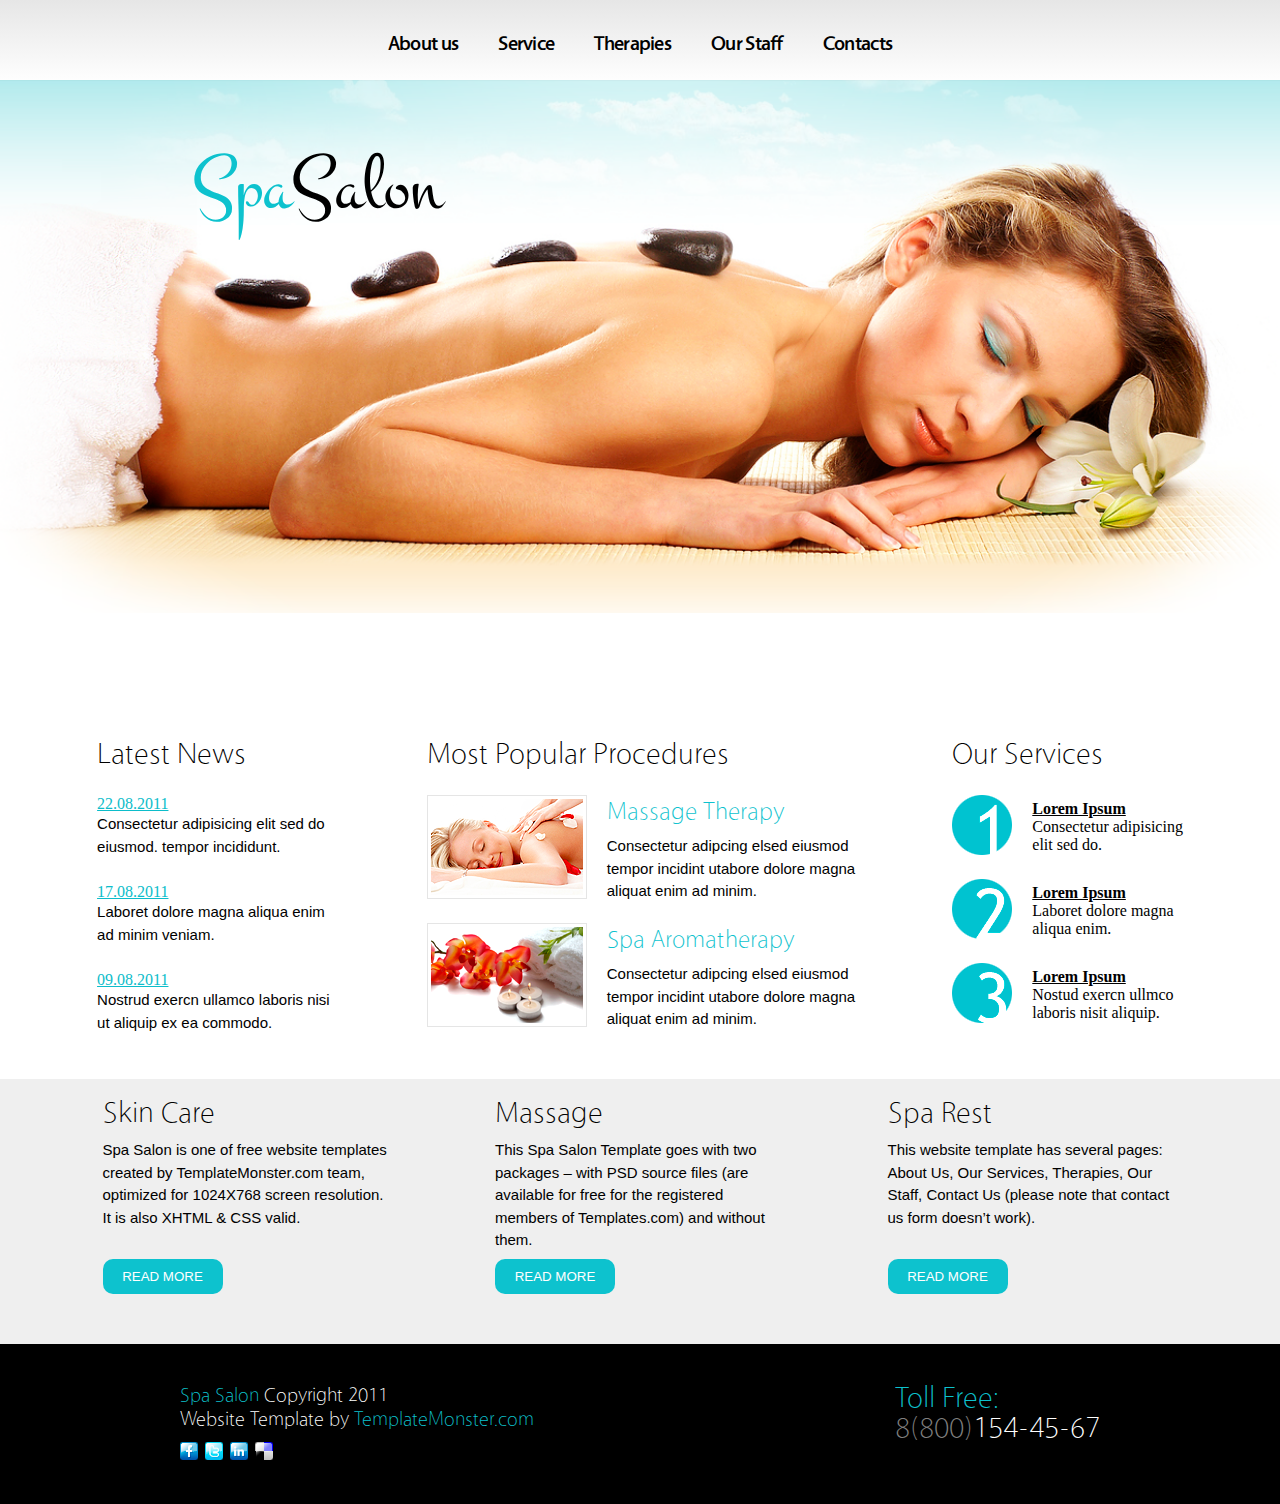
<file: index.html>
<!DOCTYPE html>
<html>
    <head>
        <meta charset="utf-8">
        <title> SpaSalon </title>
        <link rel="stylesheet" href="style.css">
        <link href="https://fonts.googleapis.com/css?family=Montez&display=swap" rel="stylesheet">
    </head>

    <body>
        <header >
             <a class="Items_menu" href="index.html">About us</a>
            
             <a class="Items_menu" href="Services/index-services.html">Service</a>
            
             <a class="Items_menu " href="#">Therapies</a>
             
             <a class="Items_menu " href="/Staff/index-staff.html">Our Staff</a>
             
             <a class="Items_menu " href="Contacts/index-contacts.html">Contacts</a>           
        </header>
        <hr class="line-invisible">
        <main>
            <section class="img">
                <div class="logo"><span style="color: #0dc2ce;">Spa</span>Salon </div>
            </section>

           
           
            <section class="blockInfo">
                <div class="boxes">
                    <span class="Vegur1">Latest News</span>

                    <div class="date"><u>22.08.2011</u></div>
                    <span class="text">Consectetur adipisicing elit sed do <br> eiusmod. tempor incididunt.</span>

                    <div class="date"><u>17.08.2011</u></div>
                    <span class="text">Laboret dolore magna aliqua enim <br> ad minim veniam.</span>

                    <div class="date"><u>09.08.2011</u></div>
                    <span class="text">Nostrud exercn ullamco laboris nisi <br> ut aliquip ex ea commodo.</span>
                </div>

                <div class="boxes">
                    <span class="Vegur1">Most Popular Procedures</span>

                    <div class="column">

                        <div class="block0" style="padding-bottom: 10px">
                            <div class="block1">
                                <img src="images/procedures_2.png"> 
                            </div>

                            <div class="block2" >
                                <a class="Procedures" href="#">Massage Therapy</a>
                                <span class="text-column2">Consectetur adipcing elsed eiusmod<br> tempor incidint utabore dolore magna<br> aliquat enim ad minim.</span>
                            </div>
                        </div>

                        <hr>

                        <div class="block0" style="padding-top: 10px">
                            <div class="block1">
                                <img src="images/procedures_1.png"> 
                            </div>

                            <div class="block2">
                                <a class="Procedures" href="#">Spa Aromatherapy</a>
                                <span class="text-column2">Consectetur adipcing elsed eiusmod<br> tempor incidint utabore dolore magna<br> aliquat enim ad minim.</span>
                            </div>

                        </div>
    
                    </div>  

                   
                </div>

                <div class="boxes">
                    <span class="Vegur1">Our Services</span>    
                    
                    <div class="column">
                            <div class="block0" >
                                <div class="block1">
                                    <img src="images/sircle1.png">
                                </div>
        
                                <span class="block2">
                                    <strong><u>Lorem Ipsum</u></strong>
                                    <br>
                                    Consectetur adipisicing<br> elit sed do.
                                </span>
                            </div >
        
                            <div class="block0" style="margin-top: 20px">
                                <div class="block1">
                                    <img src="images/sircle2.png">
                                </div>
        
                                <span class="block2">
                                    <strong><u>Lorem Ipsum</u></strong>
                                    <br>
                                    Laboret dolore magna<br> aliqua enim.
                                </span>
                            </div>
        
                            <div class="block0" style="margin-top: 20px">
                                <div class="block1">
                                    <img src="images/sircle3.png">
                                </div>
        
                                <span class="block2">
                                    <strong><u>Lorem Ipsum</u></strong>
                                    <br>
                                    Nostud exercn ullmco<br> laboris nisit aliquip.
                                </span>
                            </div>
                    </div>
                </div>

            </section>

            <section class="top-footer">

                <div class="boxes">
                    <span class="Vegur1">  Skin Care</span>

                    <span   class="top-footer-text">Spa Salon is one of free website templates created by TemplateMonster.com team,
                         optimized for 1024X768 screen resolution.
                         It is also XHTML & CSS valid.  </span>
                         <button type="button" class="footer-button" href="#">READ MORE</button>
                </div>

                <div class="boxes">
                    <span class="Vegur1"> Massage </span>

                    <span   class="top-footer-text">This Spa Salon Template goes with two packages – with PSD source files
                         (are available for free for the registered members of Templates.com) and without them.  </span>
                         <button type="button" class="footer-button" href="#">READ MORE</button>
                </div>

                <div class="boxes" style="margin-bottom: 50px;">
                   <span class="Vegur1"> Spa Rest  </span>

                    <span   class="top-footer-text">This website template has several pages: About Us, Our Services, Therapies, Our Staff, Contact Us 
                        (please note that contact us form doesn’t work).  </span>
                        <button type="button" class="footer-button" href="#">READ MORE</button>
                </div>


            </section>



        </main>

        <footer class="footer">

            <div class="block1" style="margin-bottom: 40px;">
                <span class="footer-text"><span style="color: #0dc2ce;">Spa Salon</span> Copyright 2011<br>
                   Website Template by <span style="color:#0dc2ce;">TemplateMonster.com</span> </span>
                
                <img src="images/social.png" style="margin-top: 10px;">
            </div>

            <div class="block2_0" style="margin-bottom: 40px;">
                <span class="footer-text2">Toll Free:<br><span style="color: #808080;">8(800)</span><span style="color:white;">154-45-67</span> </span>

            </div>


        </footer>
 
    </body>

</html>
</file>
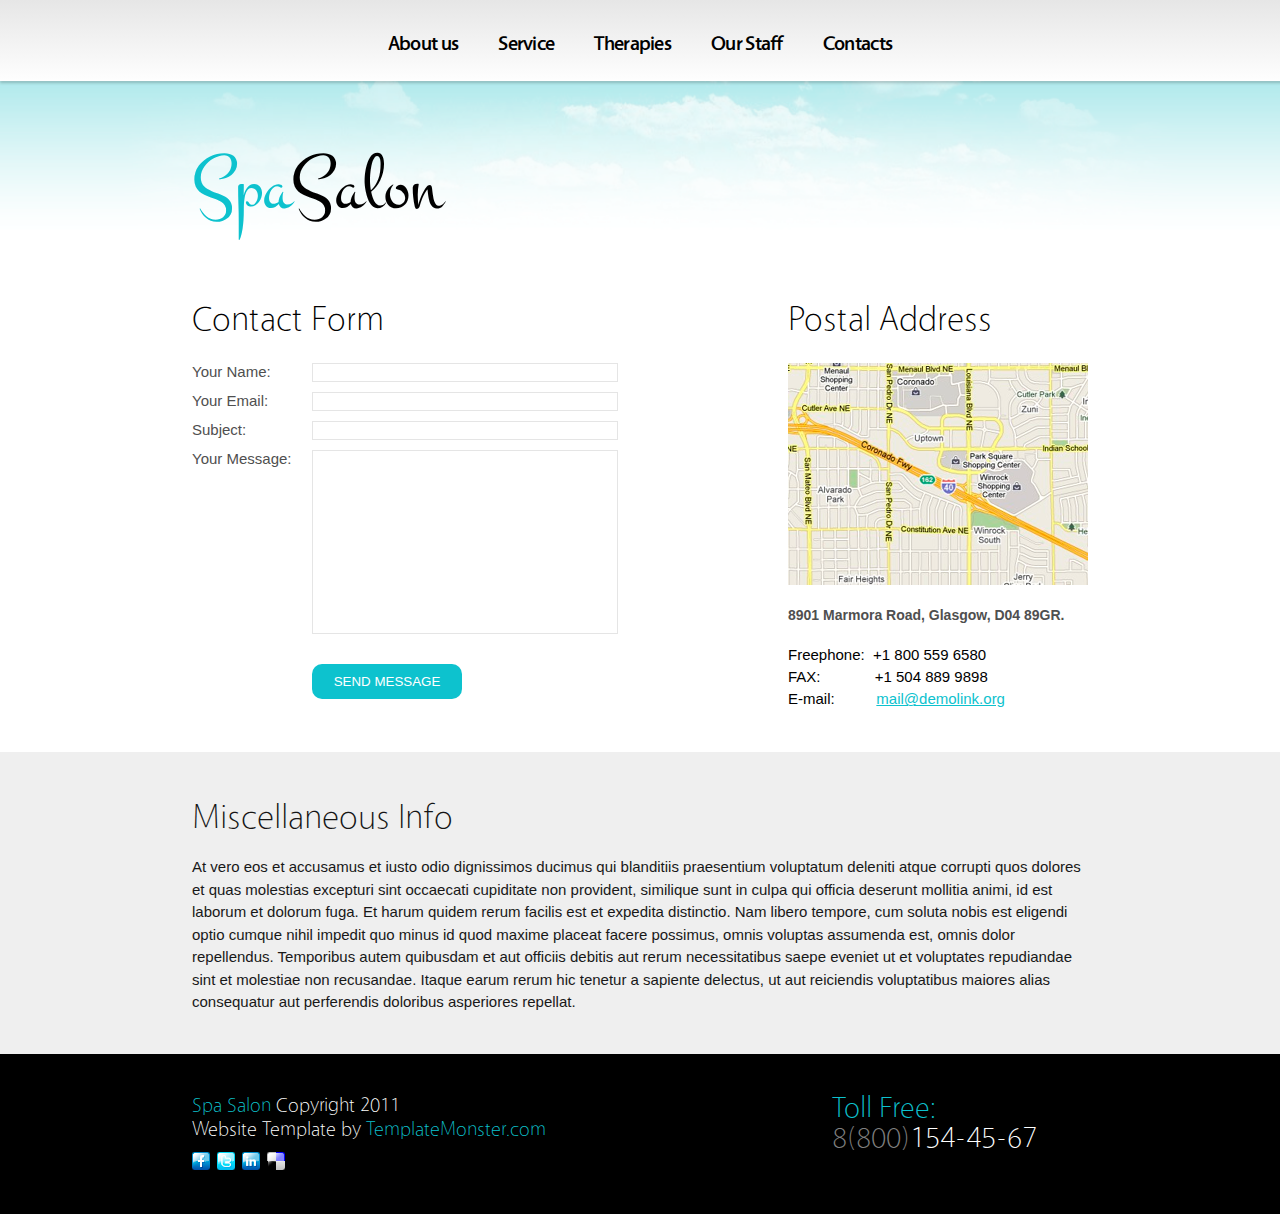
<file: Contacts/index-contacts.html>
<!DOCTYPE html>
<html>
<head>
    <meta charset='utf-8'>
    
    <title>Spa Salon - Contacts</title>
    <link href="https://fonts.googleapis.com/css?family=Montez&display=swap" rel="stylesheet">
    <link rel="stylesheet" href="style-contacts.css">
    
</head>
<body>

    <header >
        <a class="Items_menu" href="/index.html">About us</a>
        <a class="Items_menu" href="/Services/index-services.html">Service</a>
        <a class="Items_menu " href="#">Therapies</a>
        <a class="Items_menu " href="/Staff/index-staff.html">Our Staff</a>
        <a class="Items_menu " href="index-contacts.html">Contacts</a>           
   </header>
   
   
        <main>
            <section class="img">
                <div class="logo"><span style="color: #0dc2ce;">Spa</span>Salon </div>
            </section>

            <section class="content">
                <div>
                    <h1 class="text-content">  Contact Form</h1>
                    <form class="form">
                        <label>Your Name:<input type="text" required class="fieldContactForm"></label>
                        <label>Your Email:<input type="text" required class="fieldContactForm"></label>
                        <label>Subject:<input type="text" required class="fieldContactForm"></label>
                        <label>Your Message:<input type="text" required class=" fieldContactForm fieldYourMessage"></label>
                        <button type="button" href="#">SEND MESSAGE</button>
                    </form>                 
                </div>

                <div>
                    <h1 class="text-content">  Postal Address </h1>
                    <img src="images/Map.png" class="map">
                    <span class="address"> 8901 Marmora Road, Glasgow, D04 89GR.</span>
                    <pre class="info-postaladdress">Freephone:  <span>+1 800 559 6580</span></pre>
                    <pre class="info-postaladdress">FAX:             <span>+1 504 889 9898</span></pre>
                    <pre class="info-postaladdress">E-mail:          <span class="style-email">mail@demolink.org</span></pre>
                </div>
            </section>

            <section class="miscellaneous-info">
                <h2>Miscellaneous Info</h2>
                <span class="text-miscellaneous-info">At vero eos et accusamus et iusto odio dignissimos ducimus qui blanditiis praesentium voluptatum deleniti atque corrupti quos dolores et quas molestias excepturi sint occaecati cupiditate non provident, similique sunt in culpa qui officia deserunt mollitia animi, id est laborum et dolorum fuga. Et harum quidem rerum facilis est et expedita distinctio. Nam libero tempore, cum soluta nobis est eligendi optio cumque nihil impedit quo minus id quod maxime placeat facere possimus, omnis voluptas assumenda est, omnis dolor repellendus. Temporibus autem quibusdam et aut officiis debitis aut rerum necessitatibus saepe eveniet ut et voluptates repudiandae sint et molestiae non recusandae. Itaque earum rerum hic tenetur a sapiente delectus, ut aut reiciendis voluptatibus maiores alias consequatur aut perferendis doloribus asperiores repellat.</span>
            </section>
        </main>

        <footer class="footer">
            <div class="block1" style="margin-bottom: 40px;">
                <span class="footer-text"><span style="color: #0dc2ce;">Spa Salon</span> Copyright 2011<br>
                   Website Template by <span style="color:#0dc2ce;">TemplateMonster.com</span> </span>
                <img src="images/social.png" style="margin-top: 10px;">
            </div>

            <div class="block2_0" style="margin-bottom: 40px;">
                <span class="footer-text2">Toll Free:<br><span style="color: #808080;">8(800)</span><span style="color:white;">154-45-67</span> </span>
            </div>
        </footer>
    
</body>
</html>
</file>
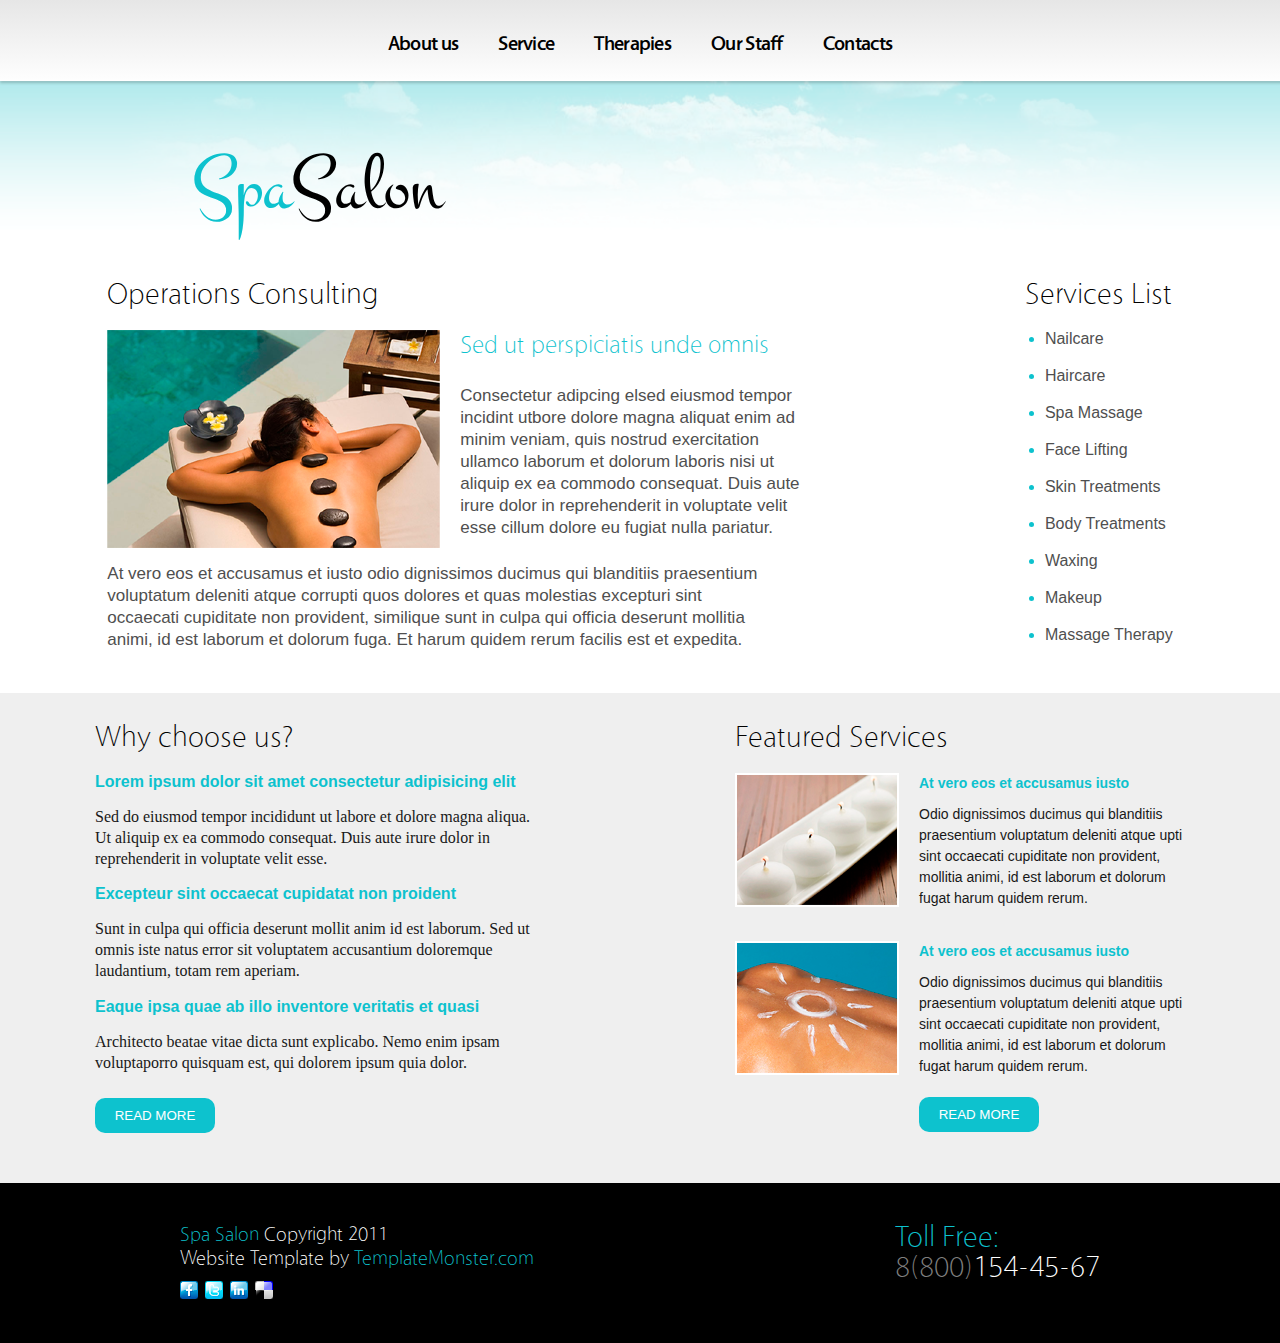
<file: Services/index-services.html>
<!DOCTYPE html>
<html>
<head>
    <meta charset='utf-8'>
    
    <title>Spa Salon - Services</title>
    <link href="https://fonts.googleapis.com/css?family=Montez&display=swap" rel="stylesheet">
    <link rel="stylesheet" href="style-services.css">
    
</head>
<body>

    <header >
        <a class="Items_menu" href="/index.html">About us</a>
        <a class="Items_menu" href="index-services.html">Service</a>
        <a class="Items_menu " href="#">Therapies</a>
        <a class="Items_menu " href="/Staff/index-staff.html">Our Staff</a>
        <a class="Items_menu " href="/Contacts/index-contacts.html">Contacts</a>           
   </header>
   
   
        <main>
            <section class="clouds">
                <div class="logo"><span style="color: #0dc2ce;">Spa</span>Salon </div>
            </section> 
            
            <section class="Operations-Consulting_and_Services-List">
                <div>
                    <span class="style_text_for_heading">Operations Consulting</span>
                    <div class="Operations-Consulting">    
                        <img class="image-massage" src="images/image-massage.png">
                        <span class="consectetur"><span class="sed_ut"> Sed ut perspiciatis unde omnis</span><br>Consectetur adipcing elsed eiusmod tempor incidint utbore dolore magna aliquat enim ad minim veniam, quis nostrud exercitation ullamco laborum et dolorum laboris nisi ut aliquip ex ea commodo consequat. Duis aute irure dolor in reprehenderit in voluptate velit esse cillum dolore eu fugiat nulla pariatur.
                        </span>
                    </div>
                    <span class="at_vero">At vero eos et accusamus et iusto odio dignissimos ducimus qui blanditiis praesentium voluptatum deleniti atque corrupti quos dolores et quas molestias excepturi sint occaecati cupiditate non provident, similique sunt in culpa qui officia deserunt mollitia animi, id est laborum et dolorum fuga. Et harum quidem rerum facilis est et expedita.</span>
                </div>  

                <div>
                    <span class="style_text_for_heading">Services List</span>
                    <ul>
                        <li><span class="text-list">Nailcare</span></li>
                        <li><span class="text-list">Haircare</span></li>
                        <li><span class="text-list">Spa Massage</span></li>
                        <li><span class="text-list">Face Lifting</span></li>
                        <li><span class="text-list">Skin Treatments</span></li>
                        <li><span class="text-list">Body Treatments</span></li>
                        <li><span class="text-list">Waxing</span></li>
                        <li><span class="text-list">Makeup</span></li>
                        <li><span class="text-list">Massage Therapy</span></li>
                      </ul>
                </div>
            </section>

            <section class="why-choose-us_featured-services">
                <div class="why-choose-us">
                    <span class="style_text_for_heading">Why choose us?</span>
                    <p class="lorem">Lorem ipsum dolor sit amet consectetur adipisicing elit</p>
                    <p class="sed">Sed do eiusmod tempor incididunt ut labore et dolore magna aliqua. Ut aliquip ex ea commodo consequat. Duis aute irure dolor in reprehenderit in voluptate velit esse. 
                    </p>

                    <p class="lorem">Excepteur sint occaecat cupidatat non proident</p>
                    <p class="sed">Sunt in culpa qui officia deserunt mollit anim id est laborum. Sed ut omnis iste natus error sit voluptatem accusantium doloremque laudantium, totam rem aperiam.</p>
                    
                    <p class="lorem">Eaque ipsa quae ab illo inventore veritatis et quasi</p>
                    <p class="sed">Architecto beatae vitae dicta sunt explicabo. Nemo enim ipsam voluptaporro quisquam est, qui dolorem ipsum quia dolor.</p>
                    <button type="button" class="read-more" href="#">READ MORE</button>
                </div>

                <div class="featured-services">
                   <span class="style_text_for_heading">Featured Services</span>
                   
                   <div class="candle-text">
                        <div>
                         <img src="images/Layer47.png" class="Layer47">
                        </div>
                        <div class="text">
                         <span class="at-vero">At vero eos et accusamus iusto</span> 
                         <span class="Odio">Odio dignissimos ducimus qui blanditiis praesentium voluptatum deleniti atque upti sint occaecati cupiditate non provident, mollitia animi, id est laborum et dolorum fugat harum quidem rerum.</span>
                        </div>
                  </div>

                  <div class="back-text">
                    <div>
                     <img src="images/Layer49.png" class="Layer47">
                    </div>
                    <div class="text">
                     <span class="at-vero">At vero eos et accusamus iusto</span> 
                     <span class="Odio">Odio dignissimos ducimus qui blanditiis praesentium voluptatum deleniti atque upti sint occaecati cupiditate non provident, mollitia animi, id est laborum et dolorum fugat harum quidem rerum.</span>
                     <button type="button" class="read-more2" href="#">READ MORE</button>
                    </div>
                  </div>

                </div>
            </section>
        </main>
        
        <footer class="footer">
            <div class="block1" style="margin-bottom: 40px;">
                <span class="footer-text"><span style="color: #0dc2ce;">Spa Salon</span> Copyright 2011<br>
                   Website Template by <span style="color:#0dc2ce;">TemplateMonster.com</span> </span>
                <img src="images/social.png" style="margin-top: 10px;">
            </div>

            <div class="block2_0" style="margin-bottom: 40px;">
                <span class="footer-text2">Toll Free:<br><span style="color: #808080;">8(800)</span><span style="color:white;">154-45-67</span> </span>
            </div>
        </footer>

</body>
</file>
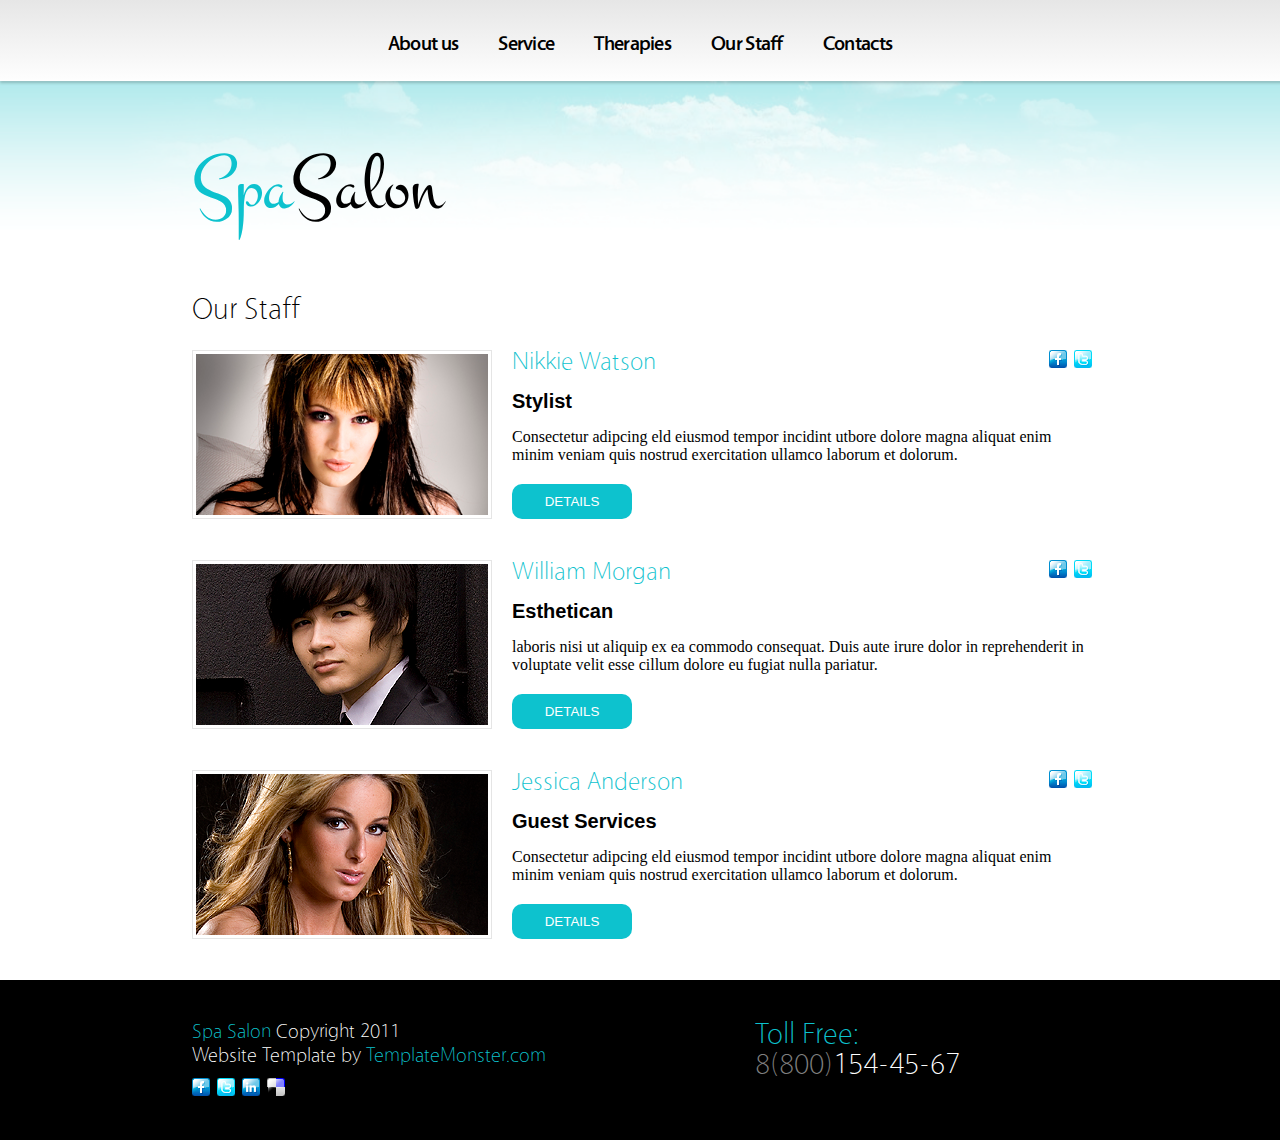
<file: Staff/index-staff.html>
<!DOCTYPE html>
<html>
<head>
    <meta charset='utf-8'>
    
    <title>Spa Salon - Staff</title>
    <link href="https://fonts.googleapis.com/css?family=Montez&display=swap" rel="stylesheet">
    <link rel="stylesheet" href="style-staff.css">
    
</head>
<body>

    <header >
        <a class="Items_menu" href="../index.html">About us</a>
        <a class="Items_menu" href="../Services/index-services.html">Service</a>
        <a class="Items_menu " href="../Therapies/index-therapies.html">Therapies</a>
        <a class="Items_menu " href="index-staff.html">Our Staff</a>
        <a class="Items_menu " href="../Contacts/index-contacts.html">Contacts</a>           
   </header>

   <main>
    <section class="clouds">
        <div class="logo"><span style="color: #0dc2ce;">Spa</span>Salon </div>
    </section> 

    <section class="main-section">
        <h2 class="our-staff">Our Staff</h2>
        <div class="profile">
            <div>
                <img src="images/Layer 47.png">
            </div>

            <div class="profile-text"> 
                <div class="profile-info">
                    <span class="staff-name">Nikkie Watson</span>
                    <img src="images/Layer 46.png"  class="facebook-twiter">
                </div>
                
                <div class="stylist">
                    <p class="profession">Stylist</p>
                    <p>Consectetur adipcing eld eiusmod tempor incidint utbore dolore magna aliquat enim minim veniam quis nostrud exercitation ullamco laborum et dolorum.</p>
                </div>

                <div>
                    <button type="button" class="details" href="#">DETAILS</button>
                </div>
            </div>    
        </div>
        
        <div class="profile">
            <div>
                <img src="images/Layer 48.png">
            </div>

            <div class="profile-text"> 
                <div class="profile-info">
                    <span class="staff-name">William Morgan</span>
                    <img src="images/Layer 46.png"  class="facebook-twiter">
                </div>
                
                <div class="stylist">
                    <p class="profession">Esthetican</p>
                    <p>laboris nisi ut aliquip ex ea commodo consequat. Duis aute irure dolor in reprehenderit in voluptate velit esse cillum dolore eu fugiat nulla pariatur.</p>
                </div>

                <div>
                    <button type="button" class="details" href="#">DETAILS</button>
                </div>
            </div>    
        </div>

        <div class="profile">
            <div>
                <img src="images/Layer 49.png">
            </div>

            <div class="profile-text"> 
                <div class="profile-info">
                    <span class="staff-name">Jessica Anderson</span>
                    <img src="images/Layer 46.png"  class="facebook-twiter">
                </div>
                
                <div class="stylist">
                    <p class="profession">Guest Services</p>
                    <p>Consectetur adipcing eld eiusmod tempor incidint utbore dolore magna aliquat enim minim veniam quis nostrud exercitation ullamco laborum et dolorum.</p>
                </div>

                <div>
                    <button type="button" class="details" href="#">DETAILS</button>
                </div>
            </div>    
        </div>
    </section>
  </main>

  <footer class="footer">
    <div class="block1" style="margin-bottom: 40px;">
        <span class="footer-text"><span style="color: #0dc2ce;">Spa Salon</span> Copyright 2011<br>
           Website Template by <span style="color:#0dc2ce;">TemplateMonster.com</span> </span>
        <img src="images/social.png" style="margin-top: 10px;">
    </div>

    <div class="block2_0" style="margin-bottom: 40px;">
        <span class="footer-text2">Toll Free:<br><span style="color: #808080;">8(800)</span><span style="color:white;">154-45-67</span> </span>
    </div>
</footer>

</body>
</file>
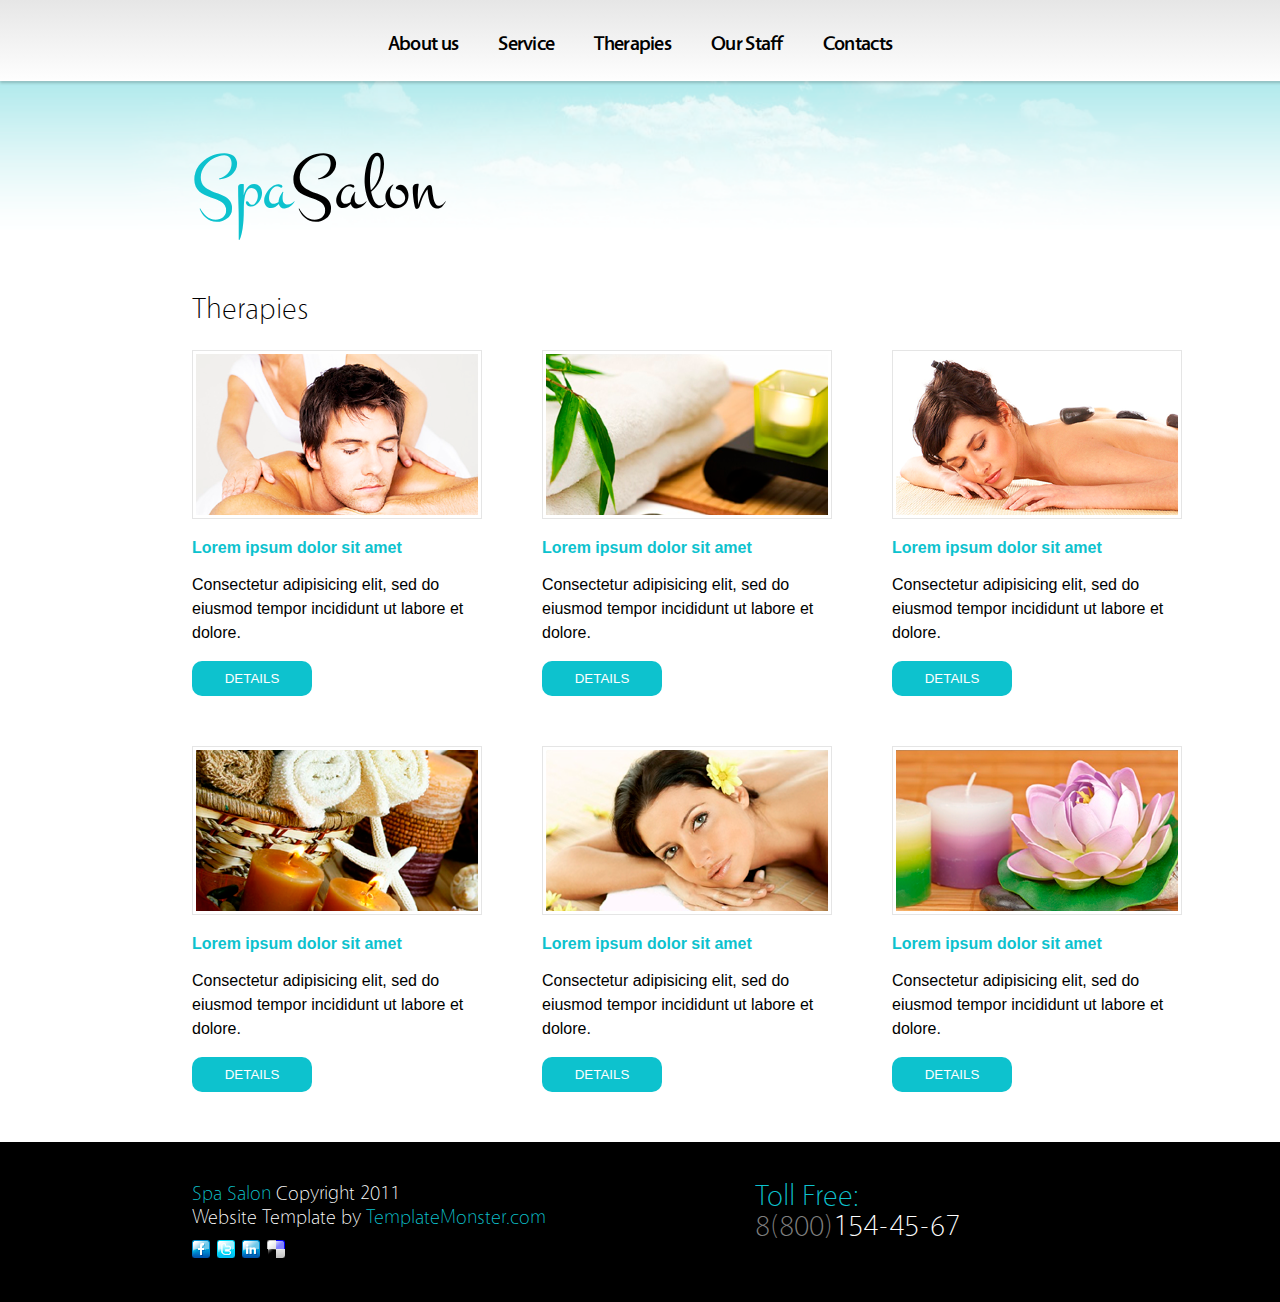
<file: Therapies/index-therapies.html>
<!DOCTYPE html>
<html>
<head>
    <meta charset='utf-8'>
    
    <title>Spa Salon - Therapies</title>
    <link href="https://fonts.googleapis.com/css?family=Montez&display=swap" rel="stylesheet">
    <link rel="stylesheet" href="style-therapies.css">
    
</head>
<body>

    <header >
        <a class="Items_menu" href="../index.html">About us</a>
        <a class="Items_menu" href="../Services/index-services.html">Service</a>
        <a class="Items_menu " href="index-therapies.html">Therapies</a>
        <a class="Items_menu " href="../Staff/index-staff.html">Our Staff</a>
        <a class="Items_menu " href="../Contacts/index-contacts.html">Contacts</a>           
   </header>

   <main>
    <section class="clouds">
        <div class="logo"><span style="color: #0dc2ce;">Spa</span>Salon </div>
    </section> 

    <section>
        <h2 class="therapies">Therapies</h2>

        <div class="therapies-type">
            <div>
                <img src="images/Layer 45.png">
                <p class="lorem">Lorem ipsum dolor sit amet</p>
                <p class="info-therapies">Consectetur adipisicing elit, sed do eiusmod tempor incididunt ut labore et dolore.</p>
                <button type="button" class="details" href="#">DETAILS</button>
            </div>
            <div class="margin-block">
                <img src="images/Layer 49.png">
                <p class="lorem">Lorem ipsum dolor sit amet</p>
                <p class="info-therapies">Consectetur adipisicing elit, sed do eiusmod tempor incididunt ut labore et dolore.</p>
                <button type="button" class="details" href="#">DETAILS</button>
            </div>
            <div>
                <img src="images/Layer 47.png">
                <p class="lorem">Lorem ipsum dolor sit amet</p>
                <p class="info-therapies">Consectetur adipisicing elit, sed do eiusmod tempor incididunt ut labore et dolore.</p>
                <button type="button" class="details" href="#">DETAILS</button>
            </div>
        </div>

        <div class="therapies-type">
            <div>
                <img src="images/Layer 53.png">
                <p class="lorem">Lorem ipsum dolor sit amet</p>
                <p class="info-therapies">Consectetur adipisicing elit, sed do eiusmod tempor incididunt ut labore et dolore.</p>
                <button type="button" class="details" href="#">DETAILS</button>
            </div>
            <div class="margin-block">
                <img src="images/Layer 51.png">
                <p class="lorem">Lorem ipsum dolor sit amet</p>
                <p class="info-therapies">Consectetur adipisicing elit, sed do eiusmod tempor incididunt ut labore et dolore.</p>
                <button type="button" class="details" href="#">DETAILS</button>
            </div>
            <div>
                <img src="images/Layer 55.png">
                <p class="lorem">Lorem ipsum dolor sit amet</p>
                <p class="info-therapies">Consectetur adipisicing elit, sed do eiusmod tempor incididunt ut labore et dolore.</p>
                <button type="button" class="details" href="#">DETAILS</button>
            </div>
        </div>
    </section>
   </main>

   <footer class="footer">
    <div class="block1" style="margin-bottom: 40px;">
        <span class="footer-text"><span style="color: #0dc2ce;">Spa Salon</span> Copyright 2011<br>
           Website Template by <span style="color:#0dc2ce;">TemplateMonster.com</span> </span>
        <img src="images/social.png" style="margin-top: 10px;">
    </div>

    <div class="block2_0" style="margin-bottom: 40px;">
        <span class="footer-text2">Toll Free:<br><span style="color: #808080;">8(800)</span><span style="color:white;">154-45-67</span> </span>
    </div>
</footer>

</body>
</file>
<file: style.css>
@font-face {
   font-family: 'Vegur-Bold';
   src: url(Font/Vegur/Vegur-B_0_600.otf) format("opentype");
}

@font-face {
   font-family: 'Vegur-ExtraLight';
   src: url(Font/Vegur/Vegur-EL_0500.otf) format("opentype");
}

@font-face {
      font-family: 'Vegur-Light';
      src: url(Font/Vegur/Vegur-L_0600.otf) format("opentype");
   }

@font-face {
      font-family: 'Vegur-Medium';
      src:url(Font/Vegur/Vegur-M_0600.otf) format("opentype");
}

@font-face {
      font-family: 'Vegur-Regular';
      src:url(Font/Vegur/Vegur-R_0_600.otf) format("opentype");
}
 
body {
    margin: 0px;
}

header {  
    display: flex;
    justify-content: center;
    background-image: linear-gradient(to top, #fefefe , #e6e6e6);
    height: 80px;
}

.Items_menu {
   display: inline-block; 
   vertical-align: middle;
   text-decoration: none;
   color: black;
   font-size: 20px;
   font-family: 'Vegur-Medium';
   padding-top: 20px;
   padding-right: 20px;
   padding-bottom: 20px;
   padding-left: 20px;
   font-weight: normal;
   font-stretch: normal;
   font-style: normal;
   line-height: 2.5;
   letter-spacing: -0.7px;
   text-align: center; 
   
}

.Items_menu:hover {
   border-radius: 0px 0px 10px 10px;
   color: white;
   background-color: black;
   height: 50px;
}

hr {
   border-top-width: 0px;
    border-right-width: 0px;
    border-bottom-width: 0px;
    border-left-width: 0px;
    margin-block-start: 0px;
    margin-block-end: 0px;
    margin-inline-start: 0px;
    margin-inline-end: 0px;
}

.img {
   background: url(images/woman.png) no-repeat;
   background-size: 100%;
   height: 640px;
}

.logo {
  padding-top: 55px; 
  margin-left: 15%;
  font-family: 'Montez', cursive;
  font-size: 80px;
}

.Vegur1 {
   font-family: 'Vegur-Light';
   font-size: 30px;
}

.blockInfo {
   display: flex;
   justify-content: space-evenly;
   margin-bottom: 45px;
}

.date {
   color: #0cbdca;
   padding-top: 25px;
 }

 .text {
   font-family: Arial;
   font-size: 15px;
   line-height: 1.5;
   padding-top: 5px;
 }

 .Procedures {
   display: block;
   font-family: 'Vegur-Light';
   font-size: 25px;
   color: #0dc2ce;
   text-decoration: none;
 }

 .column {
   display: block;
   padding-top: 25px;
}

.text-column2 {
  display: block;
  float: bottom;
  font-family: Arial;
  font-size: 15px;
  line-height: 1.5;
  padding-top: 10px; 
}

.boxes {
   display: inline-block;
   margin-top: 20px;
}

.block0 {
  display: flex;   
}

.block1 {
  float: left;
  display: block;
}

.block2 {
  float: right;
  display: block;
  margin-left: 20px;
  padding-top: 5px;
}

.column3 {
  display: block;
  padding-top: 25px;
}

.top-footer {
  background-color: #efefef;
  display: flex;
  justify-content: space-evenly;
}

.top-footer-text {
  display: block;
  font-size: 15px;
  font-family: Arial;
  line-height: 1.5;
  width: 290px;
  height: 100px;
  margin-top: 10px;
}

.footer-button {
  display: block;
  background: #0dc2ce;
  border: none;
  border-radius: 10px 10px 10px 10px;
  padding-top: 10px;
  padding-bottom: 10px;
  padding-left: 15px;
  padding-right: 15px;
  margin-top: 20px;
  color: white;
  text-align: center;
  width: 120px;
  outline: none;
}

.footer {
  background-color: black;
  display: flex;
  justify-content: space-around;
}

.block2_0 {
  float: right;
  display: block;
}

.footer-text {
  display: block;
  font-family: 'Vegur-Light';
  font-size: 20px;
  color: white;
  margin-top: 40px;
  line-height: 1.2;
}

.footer-text2 {
   font-size: 30px;
   display: block;
   font-family: 'Vegur-Light';
   margin-top: 40px;
   color: #0dc2ce;
}
</file>
<file: Contacts/style-contacts.css>
@font-face {
    font-family: 'Vegur-Bold';
    src: url(Font/Vegur/Vegur-B_0_600.otf) format("opentype");
 }
 
 @font-face {
    font-family: 'Vegur-ExtraLight';
    src: url(Font/Vegur/Vegur-EL_0500.otf) format("opentype");
 }
 
 @font-face {
       font-family: 'Vegur-Light';
       src: url(Font/Vegur/Vegur-L_0600.otf) format("opentype");
    }
 
 @font-face {
       font-family: 'Vegur-Medium';
       src:url(Font/Vegur/Vegur-M_0600.otf) format("opentype");
 }
 
 @font-face {
       font-family: 'Vegur-Regular';
       src:url(Font/Vegur/Vegur-R_0_600.otf) format("opentype");
 }
  
 body {
     margin: 0px;
 }
 
 header {  
     display: flex;
     justify-content: center;
     background-image: linear-gradient(to top, #fefefe , #e6e6e6);
     height: 80px;
 }
 
 .Items_menu {
    display: inline-block; 
    vertical-align: middle;
    text-decoration: none;
    color: black;
    font-size: 20px;
    font-family: 'Vegur-Medium';
    padding-top: 20px;
    padding-right: 20px;
    padding-bottom: 20px;
    padding-left: 20px;
    font-weight: normal;
    font-stretch: normal;
    font-style: normal;
    line-height: 2.5;
    letter-spacing: -0.7px;
    text-align: center;  
 }
 
 
 .Items_menu:hover {
    border-radius: 0px 0px 10px 10px;
    color: white;
    background-color: black;
    height: 50px; 
 }
 
 .line-invisible {
    border-top-width: 0px;
     border-right-width: 0px;
     border-bottom-width: 0px;
     border-left-width: 0px;
     margin-block-start: 0px;
     margin-block-end: 0px;
     margin-inline-start: 0px;
     margin-inline-end: 0px;
 }

 .img {
    background: url(images/clouds.PNG) no-repeat;
    background-size: 100%;
    height: 200px;
 }
 
 .logo {
   padding-top: 55px; 
   margin-left: 15%;
   font-family: 'Montez', cursive;
   font-size: 80px;
 }
 
 .content {
    display: flex;
    justify-content: space-between;
    margin-left: 15%;
    margin-right: 15%;
    margin-bottom: 40px;
 }

 .text-content {
    font-size: 35px;
    font-family: 'Vegur-Light';
    margin-bottom: 25px;
    font-weight: lighter;
 }

 

 .form {
    display: flex;
    flex-direction: column;
    margin-top: 20px;
 }

.map {
   display: block;
   margin-top: 20px;
}

.address {
  display: block;
  font-family: Arial;
  font-size: 14px;
  font-weight: bold;
  color: #4f4f4f;
  line-height: 1.5;
  padding-top: 20px;
  padding-bottom: 15px;
}
 

 .form label {
    margin-bottom: 10px;
    float: right;
    font-family: Arial;
    font-size: 15px;
    color: #4f4f4f;
 }

 .form label input {
   display: block;
   float: right;
   width: 300px;
   border: solid 1px rgba(0, 0, 0, 0.1);
   margin-left: 20px;
 }

 .fieldYourMessage {
    height: 180px;
 }

 .form button {
   display: block;
   margin-left: 120px;
   margin-top: 20px;
   background: #0dc2ce;
   border: none;
   border-radius: 10px 10px 10px 10px;
   padding-top: 10px;
   padding-bottom: 10px;
   color: white;
   width: 150px;
   outline: none;
 }

 .style-email {
    font-family: Arial;
    font-weight: lighter;
    font-size: 15px;
    color: #0dc2ce;
    text-decoration: underline;
 }

 .info-postaladdress {
    margin: 5px 0px;
    font-family: arial;
    font-size: 15px;
 }
 
 .miscellaneous-info {
    background-color: #efefef;
    padding-top: 20px;
    padding-bottom: 40px;
    padding-right: 15%;
    padding-left: 15% ;  
 }

 h2 {
    font-family: 'Vegur-Light';
    font-weight: lighter;
    font-size: 35px;
    color: #151515;
    margin-bottom: 20px;
 }

 .text-miscellaneous-info {
   font-family: Arial;
   font-size: 15px;
   line-height: 1.5;
   color: #181818;
 }

 .footer {
    background-color: black;
    display: flex;
    justify-content: space-between;
    padding-left: 15%;
    padding-right: 19%;
 }
 
 .block2_0 {
    float: right;
  }
 
  .footer-text {
    display: block;
    font-family: 'Vegur-Light';
    font-size: 20px;
    color: white;
    margin-top: 40px;
    line-height: 1.2;
  }
 
  .footer-text2 {
     font-size: 30px;
     display: block;
     font-family: 'Vegur-Light';
     margin-top: 40px;
     color: #0dc2ce;
  }
</file>
<file: Services/style-services.css>
@font-face {
    font-family: 'Vegur-Bold';
    src: url(Font/Vegur/Vegur-B_0_600.otf) format("opentype");
 }
 
 @font-face {
    font-family: 'Vegur-ExtraLight';
    src: url(Font/Vegur/Vegur-EL_0500.otf) format("opentype");
 }
 
 @font-face {
       font-family: 'Vegur-Light';
       src: url(Font/Vegur/Vegur-L_0600.otf) format("opentype");
    }
 
 @font-face {
       font-family: 'Vegur-Medium';
       src:url(Font/Vegur/Vegur-M_0600.otf) format("opentype");
 }
 
 @font-face {
       font-family: 'Vegur-Regular';
       src:url(Font/Vegur/Vegur-R_0_600.otf) format("opentype");
 }
  
 body {
     margin: 0px;
 }
 
 header {  
     display: flex;
     justify-content: center;
     background-image: linear-gradient(to top, #fefefe , #e6e6e6);
     height: 80px;
 }
 
 .Items_menu {
    display: inline-block; 
    vertical-align: middle;
    text-decoration: none;
    color: black;
    font-size: 20px;
    font-family: 'Vegur-Medium';
    padding-top: 20px;
    padding-right: 20px;
    padding-bottom: 20px;
    padding-left: 20px;
    font-weight: normal;
    font-stretch: normal;
    font-style: normal;
    line-height: 2.5;
    letter-spacing: -0.7px;
    text-align: center;  
 }
 
 
 .Items_menu:hover {
    border-radius: 0px 0px 10px 10px;
    color: white;
    background-color: black;
    height: 50px; 
 }

 .clouds {
    background: url(images/clouds.PNG) no-repeat;
    background-size: 100%;
    height: 200px;
 }

 .logo {
    padding-top: 55px; 
    margin-left: 15%;
    font-family: 'Montez', cursive;
    font-size: 80px;
  }

.Operations-Consulting_and_Services-List {
    display: flex;
    justify-content: space-around;
    padding-bottom: 30px;
}

.style_text_for_heading {
 display: block;
 font-family: 'Vegur-Light';
 font-size: 30px;
 padding-bottom: 20px;
}

.image-massage {
    display: block;
}

.Operations-Consulting{
    display: flex;
    justify-content: space-around;
}

.sed_ut {
    display: block;
    color: #0dc2ce;
    font-family: 'Vegur-Light';
    font-size: 25px;
}

br {
    padding: 0px;
    margin: 0px;
}

.consectetur {
    font-family: Arial;
    font-size: 17px;
    line-height: 1.3;
    width: 350px;
    padding-left: 20px;
    color: #4f4f4f;
}

.at_vero {
    display: block;
    width: 670px;
    font-family: Arial;
    font-size: 17px;
    line-height: 1.3;
    color: #4f4f4f;
    padding-top: 15px;
}

ul {
    padding-inline-start: 20px;
    margin-block-start: 0em;
    margin-block-end: 0em;
    color: #0dc2ce;
}

ul li {
    font-family: Arial;
    font-size: 16px;
    padding-bottom: 19px;
}

.text-list {
    color: #4f4f4f;
}

.why-choose-us_featured-services {
    background-color: #efefef;
    display: flex;
    justify-content: space-around;
    padding-bottom: 50px;
}

.why-choose-us {
    display: block;
    margin-top: 30px;
    width: 450px;
}

.featured-services {
    display: block;
    margin-top: 30px;
    width: 450px;
}

.lorem {
    font-weight: bold;
    color: #0dc2ce; 
    font-family: arial;
    margin-block-start: 0em;
}

.sed {
    color: #181818;
    line-height: 1.3;
}

.read-more {
    display: block;
    background: #0dc2ce;
    border: none;
    border-radius: 10px 10px 10px 10px;
    padding-top: 10px;
    padding-bottom: 10px;
    padding-left: 15px;
    padding-right: 15px;
    margin-top: 25px;
    color: white;
    text-align: center;
    width: 120px;
    outline: none;
}

.candle-text {
    display: flex;  
}

.Layer47 {
    border: 2px solid white;
}

.at-vero {
    display: block;
    margin-block-start: 0em;
    margin-block-end: 0em;
    margin-left: 20px;
    font-size: 14px;
    font-family: arial;
    font-weight: bold;
    color: #0dc2ce;
    line-height: 21px;
}

.Odio {
   display: block;
   padding-top: 10px;
   margin-left: 20px;
   font-size: 14px;
   font-family: arial;  
   color: #181818;
   margin-block-start: 0em;
   margin-block-end: 0em;
   line-height: 1.5;
}

.column-text {
    display: block;
    float:right;
}

.back-text {
    display: flex;  
    margin-top: 30px;
}

.read-more2 {
    display: block;
    background: #0dc2ce;
    border: none;
    border-radius: 10px 10px 10px 10px;
    padding-top: 10px;
    padding-bottom: 10px;
    padding-left: 15px;
    padding-right: 15px;
    margin-top: 20px;
    margin-left: 20px;
    color: white;
    text-align: center;
    width: 120px;
    outline: none;
}

.footer {
    background-color: black;
    display: flex;
    justify-content: space-around;
 }
 
 .block2_0 {
    float: right;
  }
 
  .footer-text {
    display: block;
    font-family: 'Vegur-Light';
    font-size: 20px;
    color: white;
    margin-top: 40px;
    line-height: 1.2;
  }
 
  .footer-text2 {
     font-size: 30px;
     display: block;
     font-family: 'Vegur-Light';
     margin-top: 40px;
     color: #0dc2ce;
  }
</file>
<file: Staff/style-staff.css>
@font-face {
    font-family: 'Vegur-Bold';
    src: url(Font/Vegur/Vegur-B_0_600.otf) format("opentype");
 }
 
 @font-face {
    font-family: 'Vegur-ExtraLight';
    src: url(Font/Vegur/Vegur-EL_0500.otf) format("opentype");
 }
 
 @font-face {
       font-family: 'Vegur-Light';
       src: url(Font/Vegur/Vegur-L_0600.otf) format("opentype");
    }
 
 @font-face {
       font-family: 'Vegur-Medium';
       src:url(Font/Vegur/Vegur-M_0600.otf) format("opentype");
 }
 
 @font-face {
       font-family: 'Vegur-Regular';
       src:url(Font/Vegur/Vegur-R_0_600.otf) format("opentype");
 }
  
 body {
     margin: 0px;
 }
 
 header {  
     display: flex;
     justify-content: center;
     background-image: linear-gradient(to top, #fefefe , #e6e6e6);
     height: 80px;
 }
 
 .Items_menu {
    display: inline-block; 
    vertical-align: middle;
    text-decoration: none;
    color: black;
    font-size: 20px;
    font-family: 'Vegur-Medium';
    padding-top: 20px;
    padding-right: 20px;
    padding-bottom: 20px;
    padding-left: 20px;
    font-weight: normal;
    font-stretch: normal;
    font-style: normal;
    line-height: 2.5;
    letter-spacing: -0.7px;
    text-align: center; 
    
 }
 
 .Items_menu:hover {
    border-radius: 0px 0px 10px 10px;
    color: white;
    background-color: black;
    height: 50px;
 }
 
 
 .logo {
   padding-top: 55px; 
   margin-left: 15%;
   font-family: 'Montez', cursive;
   font-size: 80px;
 }

 .clouds {
    background: url(images/clouds.PNG) no-repeat;
    background-size: 100%;
    height: 200px;
 }

 .our-staff{
    font-family:'Vegur-Light';
    margin-left: 15%;
    line-height: 2;
    font-size: 30px;
    margin-block-start: 0em;
    margin-block-end: 0em;
    font-weight: lighter;
    margin-bottom: 10px;
 }

 .main-section {
    display: flex;
    flex-direction: column;
 }

 .profile {
   display: flex;
   width: 950px;
   height: 170px;
   margin-left: 15%;
   margin-right: 12%;
   margin-bottom: 40px;
 }

 .profile-info {
   margin-left: 20px;
 }

.staff-name {
   font-family:'Vegur-Light';
   font-size: 25px;
   color: #0dc2ce;
}

.facebook-twiter {
   float: right;
}

.profession {
   font-family: Arial;  
   font-weight: bold;
   font-size: 20px;
   padding-bottom: 15px;
}

.stylist {
   display: inline-block;
   margin-left: 20px;
   margin-top: 15px;

}

.profile-text {
   width: 600px;
}

p {
   margin-block-start: 0em;
    margin-block-end: 0em;
}

.details {
   display: block;
   background: #0dc2ce;
   border: none;
   border-radius: 10px 10px 10px 10px;
   padding-top: 10px;
   padding-bottom: 10px;
   padding-left: 10px;
   padding-right: 10px;
   margin-top: 20px;
   margin-left: 20px;
   color: white;
   text-align: center;
   width: 120px;
   outline: none;
}

.footer {
   background-color: black;
   display: flex;
   justify-content: space-between;
   padding-left: 15%;
   padding-right: 25%;
}

.block2_0 {
   float: right;
 }

 .footer-text {
   display: block;
   font-family: 'Vegur-Light';
   font-size: 20px;
   color: white;
   margin-top: 40px;
   line-height: 1.2;
 }

 .footer-text2 {
    font-size: 30px;
    display: block;
    font-family: 'Vegur-Light';
    margin-top: 40px;
    color: #0dc2ce;
 }
</file>
<file: Therapies/style-therapies.css>
@font-face {
    font-family: 'Vegur-Bold';
    src: url(Font/Vegur/Vegur-B_0_600.otf) format("opentype");
 }
 
 @font-face {
    font-family: 'Vegur-ExtraLight';
    src: url(Font/Vegur/Vegur-EL_0500.otf) format("opentype");
 }
 
 @font-face {
       font-family: 'Vegur-Light';
       src: url(Font/Vegur/Vegur-L_0600.otf) format("opentype");
    }
 
 @font-face {
       font-family: 'Vegur-Medium';
       src:url(Font/Vegur/Vegur-M_0600.otf) format("opentype");
 }
 
 @font-face {
       font-family: 'Vegur-Regular';
       src:url(Font/Vegur/Vegur-R_0_600.otf) format("opentype");
 }
  
 body {
     margin: 0px;
 }
 
 header {  
     display: flex;
     justify-content: center;
     background-image: linear-gradient(to top, #fefefe , #e6e6e6);
     height: 80px;
 }
 
 .Items_menu {
    display: inline-block; 
    vertical-align: middle;
    text-decoration: none;
    color: black;
    font-size: 20px;
    font-family: 'Vegur-Medium';
    padding-top: 20px;
    padding-right: 20px;
    padding-bottom: 20px;
    padding-left: 20px;
    font-weight: normal;
    font-stretch: normal;
    font-style: normal;
    line-height: 2.5;
    letter-spacing: -0.7px;
    text-align: center; 
    
 }
 
 .Items_menu:hover {
    border-radius: 0px 0px 10px 10px;
    color: white;
    background-color: black;
    height: 50px;
 }
 
 .logo {
   padding-top: 55px; 
   margin-left: 15%;
   font-family: 'Montez', cursive;
   font-size: 80px;
 }

 .clouds {
    background: url(images/clouds.PNG) no-repeat;
    background-size: 100%;
    height: 200px;
 }

 .therapies{
    font-family:'Vegur-Light';
    margin-left: 15%;
    line-height: 2;
    font-size: 30px;
    margin-block-start: 0em;
    margin-block-end: 0em;
    font-weight: lighter;
    margin-bottom: 10px;
 }

 .section-therapies {
     width: 940px;
 }

 .therapies-type {
     display: flex;
     flex-direction: row;
     margin-left: 15%;
     margin-bottom: 50px;
 }

 .lorem {
    color: #0dc2ce;
    font-family: Arial;
    font-weight: bold;
 }

 .info-therapies {
     width: 290px;
     font-family: Arial;
     line-height: 1.5;
 }

 .details {
    display: block;
    background: #0dc2ce;
    border: none;
    border-radius: 10px 10px 10px 10px;
    padding-top: 10px;
    padding-bottom: 10px;
    padding-left: 10px;
    padding-right: 10px;
    margin-top: 10px;
    color: white;
    text-align: center;
    width: 120px;
    outline: none;
 }

 .margin-block {
     margin-left: 60px;
     margin-right: 60px;
 }

 .footer {
    background-color: black;
    display: flex;
    justify-content: space-between;
    padding-left: 15%;
    padding-right: 25%;
 }
 
 .block2_0 {
    float: right;
  }
 
  .footer-text {
    display: block;
    font-family: 'Vegur-Light';
    font-size: 20px;
    color: white;
    margin-top: 40px;
    line-height: 1.2;
  }
 
  .footer-text2 {
     font-size: 30px;
     display: block;
     font-family: 'Vegur-Light';
     margin-top: 40px;
     color: #0dc2ce;
  }
</file>
